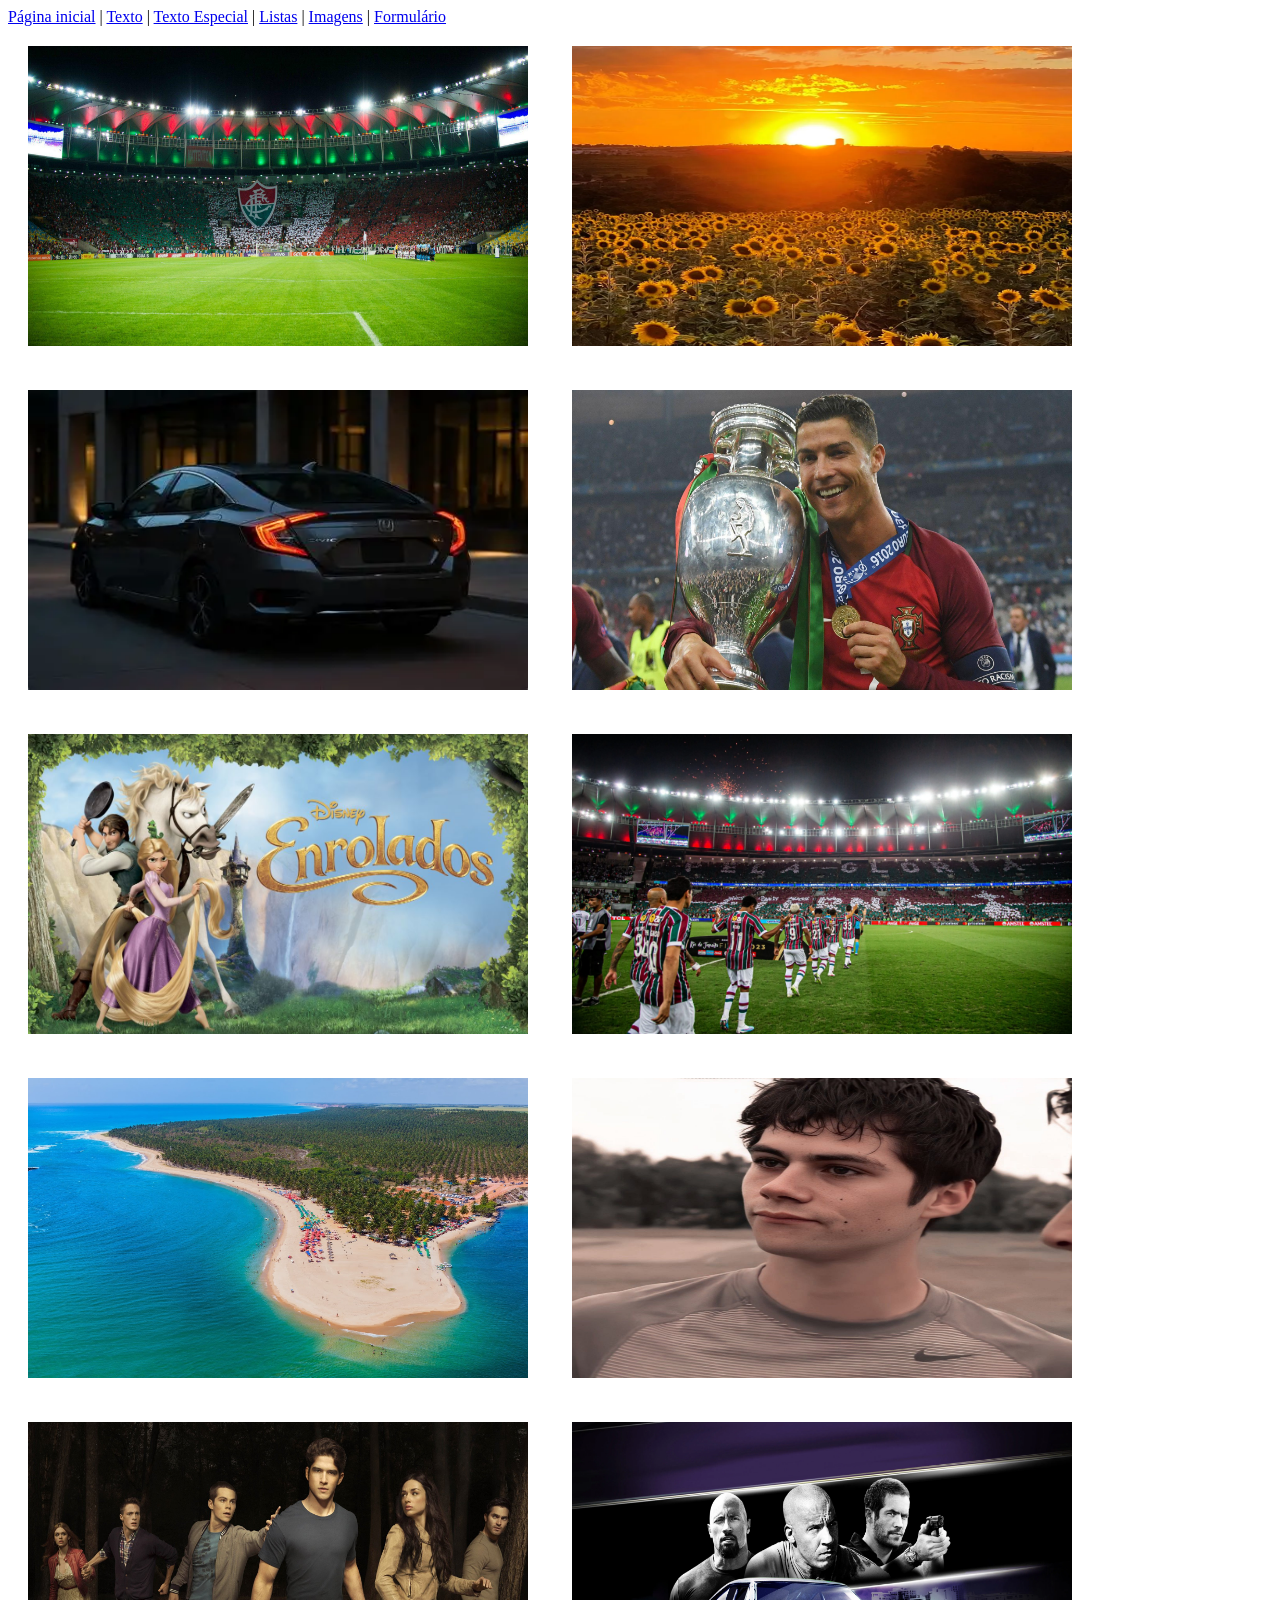
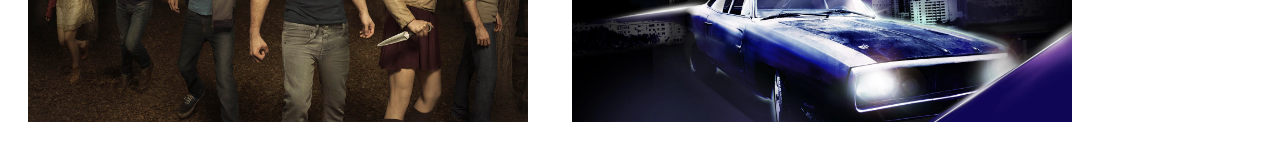
<file: paginas/imagens.html>
<!DOCTYPE html>
<html lang="pt-br">
<head>
    <meta charset="UTF-8">
    <meta name="viewport" content="width=device-width, initial-scale=1.0">
    <title>Projeto WEB HTML/CSS </title>

    <link rel="stylesheet" href="../css/style_img.css">

    <link rel="icon" type="image/svg+xml" href="../imagens/favicon.svg">
</head>
<body>
    <div id="geral">
        <div id="links">
       
        <a href="../index.html">Página inicial</a> | <a href="texto.html">Texto</a> | <a href="outros/texto_especial.html">Texto Especial</a> | <a href="listas.html">Listas</a> | <a href="imagens.html">Imagens</a> | <a href="outros/formulario.html">Formulário</a>
    </div

 div="div-imagens">
    <img src="../imagens/fluminense.png" alt="fluminense" title="Fluminense">
    <img src="../imagens/campo_de_girrasol.png" alt="Campo Girrasol" title="Campo Girrasol">
    <img src="../imagens/civic_g10.png" alt="Civic G10" title="Civic G10">
    <img src="../imagens/cristiano_ronaldo.png" alt="Cristiano Ronaldo" title="Cristiano Ronaldo">
    <img src="../imagens/filme_enrolados.png" alt="Filme enrolados" title="Filme Enrolados">
    <img src="../imagens/maracana_fluminense.png" alt="Maracana" title="Maracanã">
    <img src="../imagens/praia_do_gunga.png" alt="Praia Gunga" title="Praia Gunga">
    <img src="../imagens/stiles.png" alt="Stiles" title="Stiles">
    <img src="../imagens/teen_wolf.png" alt="Teen Wolf" title="Teen Wolf">
    <img src="../imagens/velozes_e_furiosos.png" alt="Velozes e furiosos" title="Velozes e furiosos">

</div>


</body>
</html>
</file>
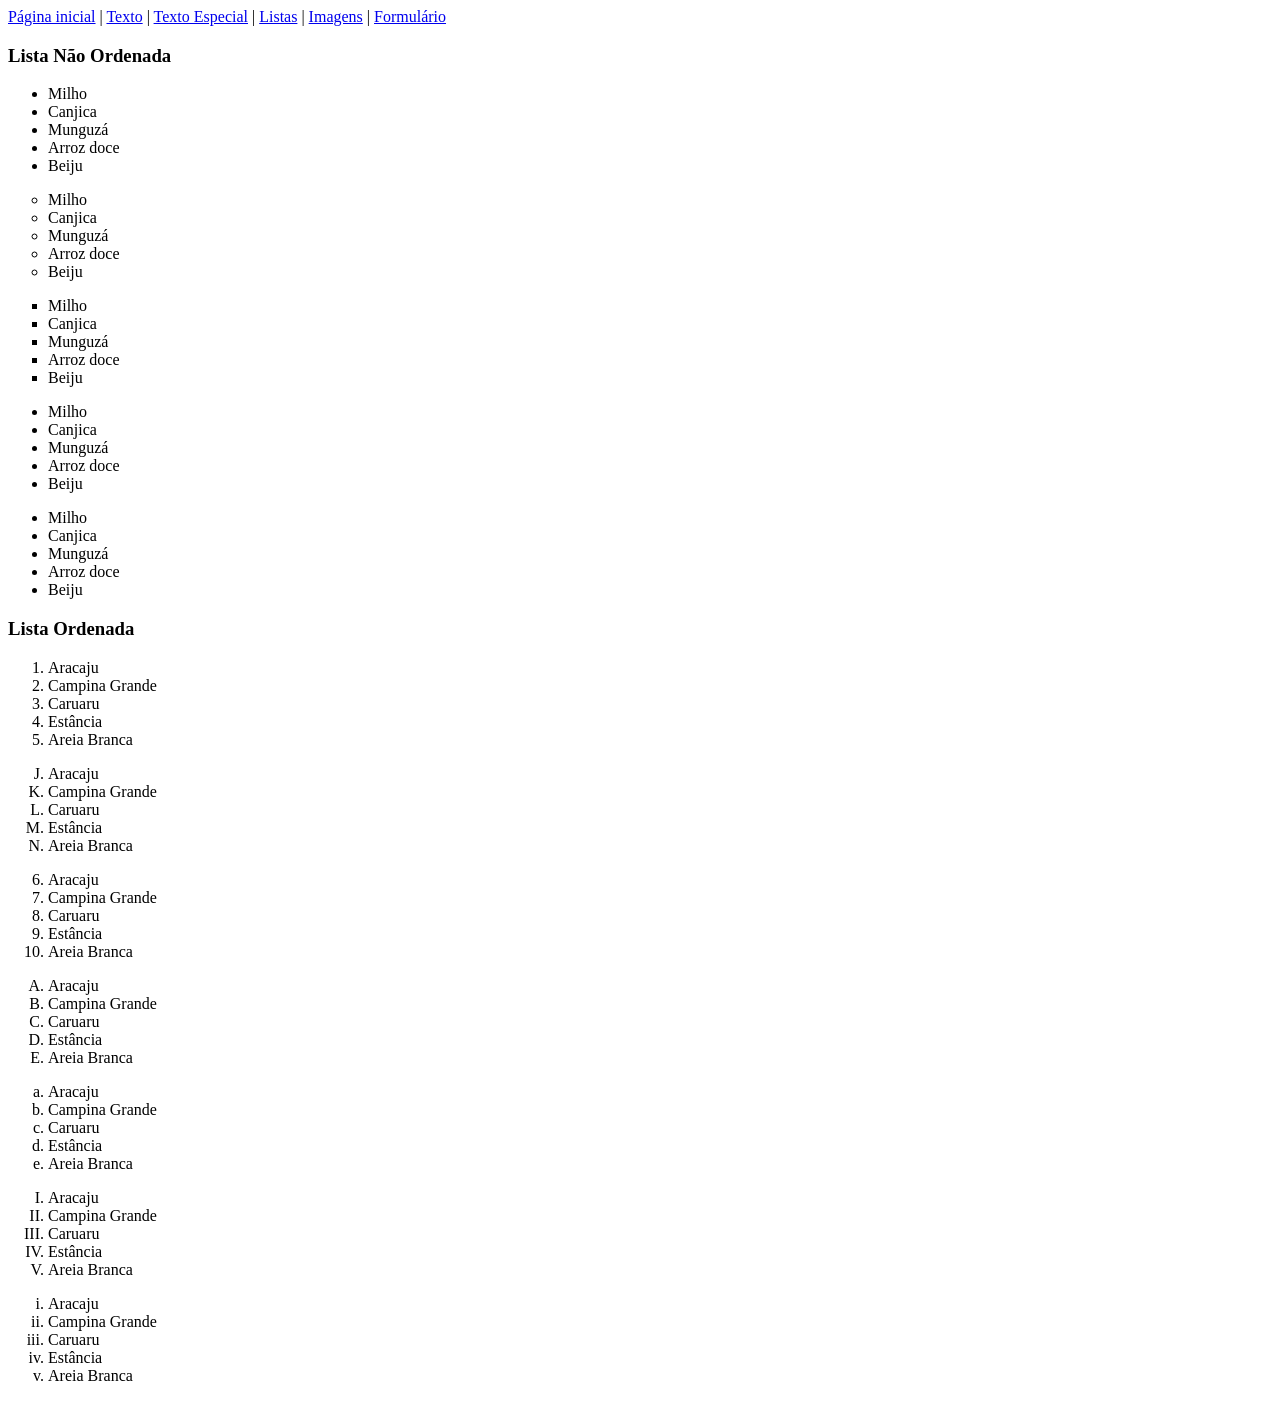
<file: paginas/listas.html>
<!DOCTYPE html>
<html lang="pt-br">
<head>
    <meta charset="UTF-8">
    <meta name="viewport" content="width=device-width, initial-scale=1.0">
    <title>Projeto  WEB HTML/CSS</title>
    <link rel="icon" type="image/svg+xml" href="../imagens/favicon.svg">
</head>
<body>
    <div id="links">
        <a href="../index.html">Página inicial</a> | <a href="texto.html">Texto</a> | <a href="outros/texto_especial.html">Texto Especial</a> | <a href="listas.html">Listas</a> | <a href="imagens.html">Imagens</a> | <a href="outros/formulario.html">Formulário</a>
    </div>

        <div id="div-lista">
            <h3>Lista Não Ordenada</h3>

            <ul>
                <li>Milho</li>
                <li>Canjica</li>
                <li>Munguzá</li>
                <li>Arroz doce</li>
                <li>Beiju</li>

            </ul>

            <ul type="circle"> 
                <li>Milho</li>
                <li>Canjica</li>
                <li>Munguzá</li>
                <li>Arroz doce</li>
                <li>Beiju</li>
                
            </ul>

            <ul type="square">
                <li>Milho</li>
                <li>Canjica</li>
                <li>Munguzá</li>
                <li>Arroz doce</li>
                <li>Beiju</li>
                
            </ul>

            <ul>
                <li>Milho</li>
                <li>Canjica</li>
                <li>Munguzá</li>
                <li>Arroz doce</li>
                <li>Beiju</li>
                
            </ul>

            <ul>
                <li>Milho</li>
                <li>Canjica</li>
                <li>Munguzá</li>
                <li>Arroz doce</li>
                <li>Beiju</li>
                
            </ul>

            <h3>Lista Ordenada</h3>

            <ol>
                <li>Aracaju</li>
                <li>Campina Grande</li>
                <li>Caruaru</li>
                <li>Estância</li>
                <li>Areia Branca</li>
            </ol>

            <ol type="A" start="10">
                <li>Aracaju</li>
                <li>Campina Grande</li>
                <li>Caruaru</li>
                <li>Estância</li>
                <li>Areia Branca</li>
            </ol>

            <ol  start="6">
                <li>Aracaju</li>
                <li>Campina Grande</li>
                <li>Caruaru</li>
                <li>Estância</li>
                <li>Areia Branca</li>
            </ol>

            <ol type="A">
                <li>Aracaju</li>
                <li>Campina Grande</li>
                <li>Caruaru</li>
                <li>Estância</li>
                <li>Areia Branca</li>
            </ol>

            <ol type="a">
                <li>Aracaju</li>
                <li>Campina Grande</li>
                <li>Caruaru</li>
                <li>Estância</li>
                <li>Areia Branca</li>
            </ol>

            <ol type="I">
                <li>Aracaju</li>
                <li>Campina Grande</li>
                <li>Caruaru</li>
                <li>Estância</li>
                <li>Areia Branca</li>
            </ol>

            <ol type="i">
                <li>Aracaju</li>
                <li>Campina Grande</li>
                <li>Caruaru</li>
                <li>Estância</li>
                <li>Areia Branca</li>
            </ol>


        </div>
</body>
</html>
</file>
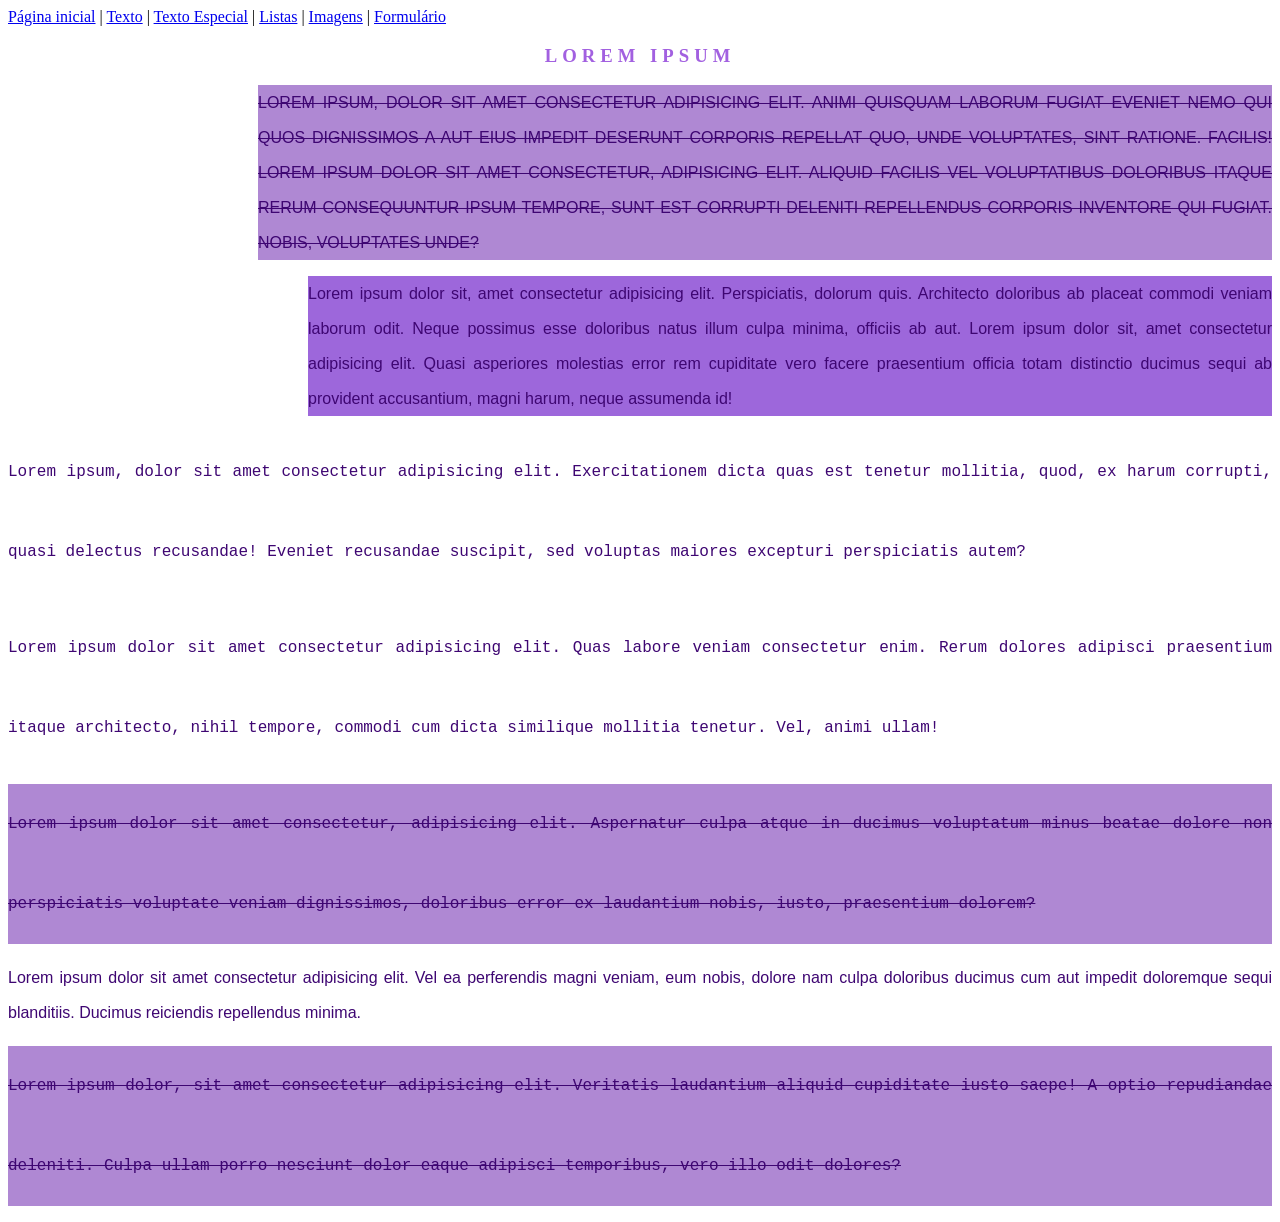
<file: paginas/texto.html>
<!DOCTYPE html>
<html lang="pt-br">

<head>
    <meta charset="UTF-8">
    <meta name="viewport" content="width=device-width, initial-scale=1.0">
    <title>Página web HTML/CSS</title>

    <link rel="stylesheet" href="../css/style_text.css">
    <link rel="icon" type="image/svg+xml" href="../imagens/favicon.svg">
</head>
<body>
 <div id="geral">
        <div id="links">
        <a href="../index.html">Página inicial</a> | <a href="texto.html">Texto</a> | <a href="outros/texto_especial.html">Texto Especial</a> | <a href="listas.html">Listas</a> | <a href="imagens.html">Imagens</a> | <a href="outros/formulario.html">Formulário</a>
 
        <div id="texto">
            <h3 >Lorem ipsum</h3>

           <p id="paragrafo01" class="parag_especial"> Lorem ipsum, dolor sit amet consectetur adipisicing elit. Animi quisquam laborum fugiat eveniet nemo qui
            quos dignissimos a aut eius impedit deserunt corporis repellat quo, unde voluptates, sint ratione. Facilis!
            Lorem ipsum dolor sit amet consectetur, adipisicing elit. Aliquid facilis vel voluptatibus doloribus itaque
            rerum consequuntur ipsum tempore, sunt est corrupti deleniti repellendus corporis inventore qui fugiat.
            Nobis, voluptates unde?  </p>
                <p id="paragrafo02"> Lorem ipsum dolor sit, amet consectetur adipisicing elit. Perspiciatis, dolorum quis. Architecto doloribus
            ab placeat commodi veniam laborum odit. Neque possimus esse doloribus natus illum culpa minima, officiis ab
            aut. Lorem ipsum dolor sit, amet consectetur adipisicing elit. Quasi asperiores molestias error rem cupiditate
            vero facere praesentium officia totam distinctio ducimus sequi ab provident accusantium, magni harum, neque
            assumenda id!</p>
                <p class="paragrafos">Lorem ipsum, dolor sit amet consectetur adipisicing elit. Exercitationem dicta quas est tenetur mollitia,
            quod, ex harum corrupti, quasi delectus recusandae! Eveniet recusandae suscipit, sed voluptas maiores
            excepturi perspiciatis autem?</p>
            <p class="paragrafos">Lorem ipsum dolor sit amet consectetur adipisicing elit. Quas labore veniam consectetur enim. Rerum dolores
            adipisci praesentium itaque architecto, nihil tempore, commodi cum dicta similique mollitia tenetur. Vel,
            animi ullam!</p>
            <p class=" paragrafos parag_especial ">Lorem ipsum dolor sit amet consectetur, adipisicing elit. Aspernatur culpa atque in ducimus voluptatum minus
            beatae dolore non perspiciatis voluptate veniam dignissimos, doloribus error ex laudantium nobis, iusto,
            praesentium dolorem?</p>
           <p class="paragrafo03"> Lorem ipsum dolor sit amet consectetur adipisicing elit. Vel ea perferendis magni veniam, eum nobis, dolore
            nam culpa doloribus ducimus cum aut impedit doloremque sequi blanditiis. Ducimus reiciendis repellendus
            minima.</p>
            <p class=" paragrafos parag_especial">Lorem ipsum dolor, sit amet consectetur adipisicing elit. Veritatis laudantium aliquid cupiditate iusto
            saepe! A optio repudiandae deleniti. Culpa ullam porro nesciunt dolor eaque adipisci temporibus, vero illo
            odit dolores?</p>
        </div>
    </div>

</body>

</html>
</file>
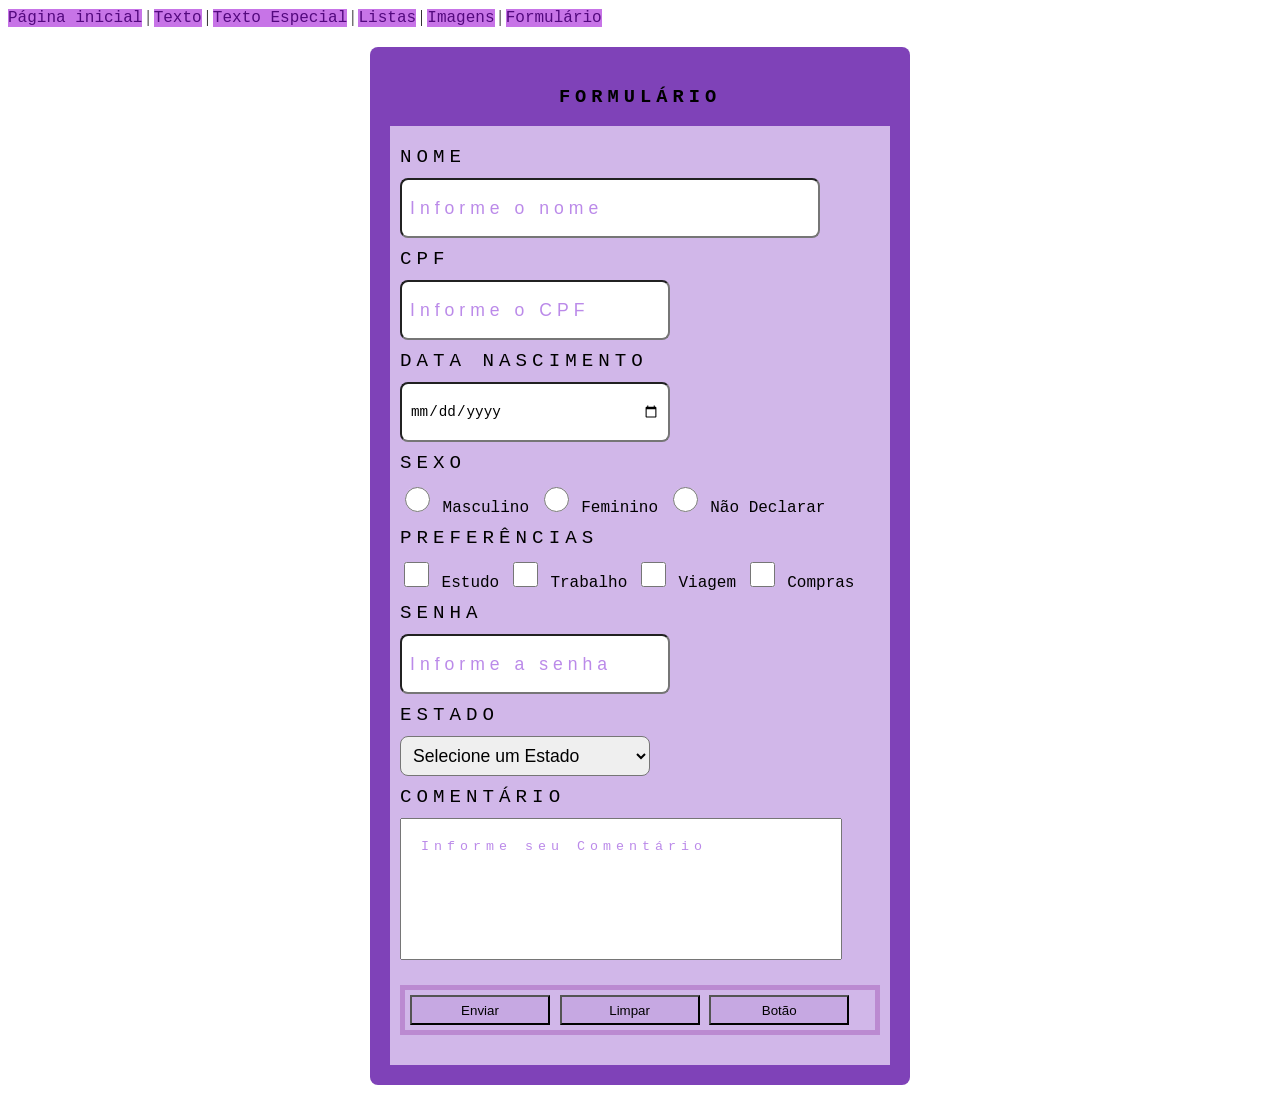
<file: paginas/outros/formulario.html>
<!DOCTYPE html>
<html lang="pt-br">
<head>
    <meta charset="UTF-8">
    <meta name="viewport" content="width=device-width, initial-scale=1.0">
    <title>Projeto WEB HTML</title>

    <link rel="stylesheet" href="/css/style_formulario.css">
    <link rel="icon" type="image/svg+xml" href="../../imagens/favicon.svg">
</head>
<body>
    <div id="geral">
        <div id="links">
        <a href="../../index.html">Página inicial</a> | <a href="../texto.html">Texto</a> | <a href="texto_especial.html">Texto Especial</a> | <a href="../listas.html">Listas</a> | <a href="../imagens.html">Imagens</a> | <a href="formulario.html">Formulário</a>
 


    <div id="div-form">
        <h3>Formulário</h3>

        <form name="form" id="form" method="post">

            <label for="nome">Nome</label>
            <input type="text" name="nome" id="nome" class="input-vlr01" maxlength="30" required placeholder="Informe o nome">

            <label for="cpf">CPF</label>
            <input type="text" name="cpf" id="cpf" class="input-vlr02" maxlength="14" required placeholder="Informe o CPF">

            <label for="datanascimento">Data Nascimento</label>
            <input type="date" name="datanascimento" id="datanascimento" class="input-vlr02" required>

            <label>Sexo</label>
            <input type="radio" name="sexo" id="sexoM" class="input-op" value="M"> Masculino
            <input type="radio" name="sexo" id="sexoF" class="input-op" value="F"> Feminino
            <input type="radio" name="sexo" id="sexoN" class="input-op" value="N"> Não Declarar

            <label>Preferências</label>
            <input type="checkbox" name="estudo" id="estudo" class="input-op" value="estudo"> Estudo
            <input type="checkbox" name="trabalho" id="trabalho" class="input-op" value="trabalho"> Trabalho
            <input type="checkbox" name="viagem" id="viagem" class="input-op" value="viagem"> Viagem
            <input type="checkbox" name="compras" id="compras" class="input-op" value="compras"> Compras

           <label for="senha">Senha</label>
           <input type="password"name="senha" id="senha" class="input-vlr02" maxlength="6" required placeholder="Informe a senha">
           

          <label for="estado">Estado</label>
          <select name="estado" id="estado" class="input-vlr02" required>
            <option>Selecione um Estado</option>
            <option value="Al">Alagoas</option>
            <option value="Ba">Bahia</option>
            <option value="Ce">Ceará</option>
            <option value="Ma">Maranhão</option>
            <option value="Pb">Paraiba</option>
            <option value="Pe">Pernambuco</option>
            <option value="Pi">Piauí</option>
            <option value="RN">Rio Grande do Norte</option>
            <option value="Se">Sergipe</option>
          </select>

          <label for="comentario">Comentário</label>
          <textarea name="comentario" id="comentario" placeholder="Informe seu Comentário" required></textarea>

          <div id="div-btns">
          <button type="submit" id="btn-enviar">Enviar</button>
          <button type="reset" id="btn-limpar">Limpar</button>
          <button id="btn">Botão</button>
        </div>

        </form>

    </div>

</body>
</html>
</file>
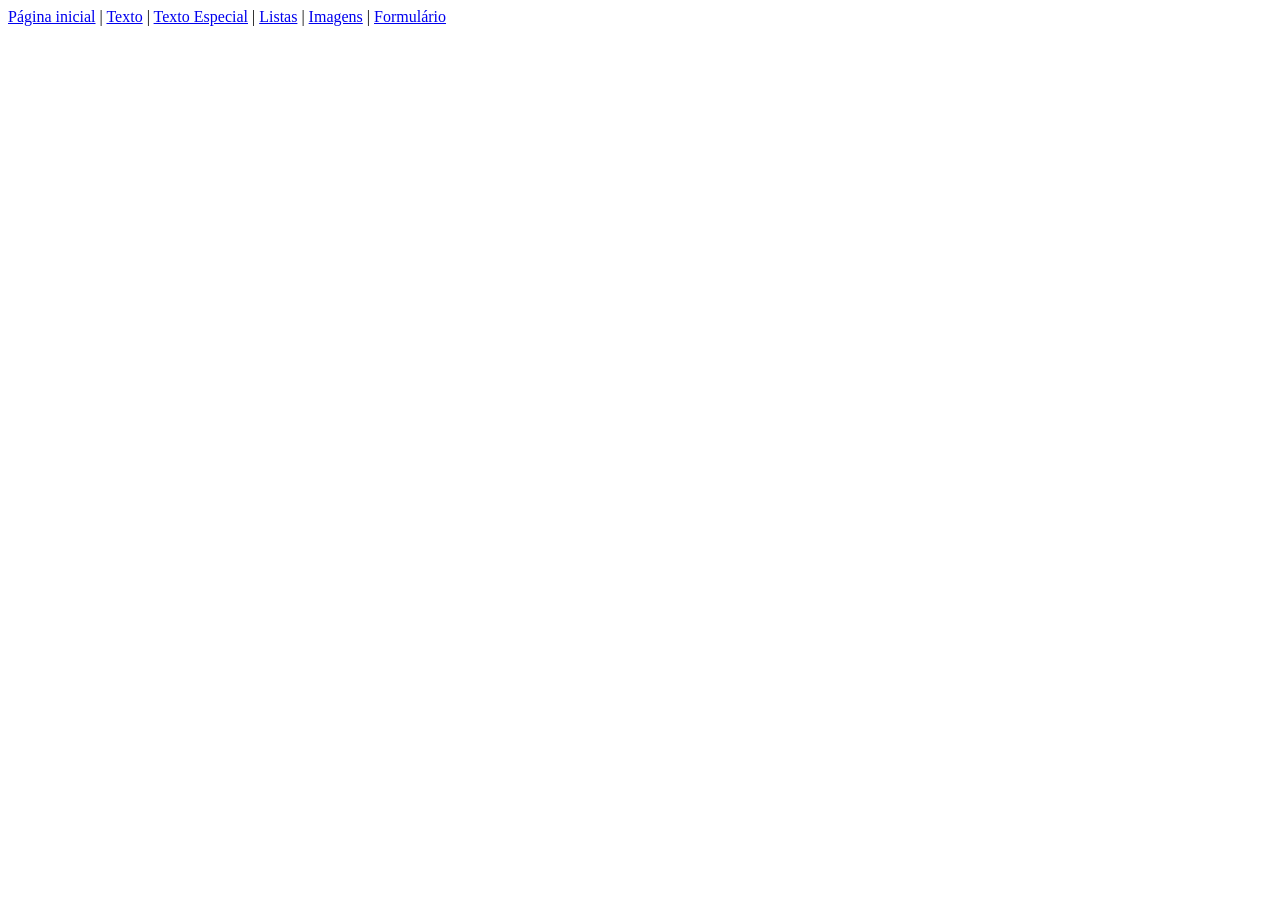
<file: paginas/outros/texto_especial.html>
<!DOCTYPE html>
<html lang="pt-br">
<head>
    <meta charset="UTF-8">
    <meta name="viewport" content="width=device-width, initial-scale=1.0">
    <title>Página Web - HTML/CSS</title>
    <link rel="icon" type="image/svg+xml" href="../../imagens/favicon.svg">
</head>
<body>
    <div id="geral">
        <div id="links">
            <a href="../../index.html">Página inicial</a> | <a href="../texto.html">Texto</a> | <a href="texto_especial.html">Texto Especial</a> | <a href="../listas.html">Listas</a> | <a href="../imagens.html">Imagens</a> | <a href="formulario.html">Formulário</a>
        </div>
    </div>
</body>
</html>
</file>
<file: css/style_img.css>
img{
    width: 500px;
    height: 300px;
    margin: 20px;
}
</file>
<file: css/style_text.css>
/*
seletor {
    propriedade : valor;
    propriedade : valor ;
}
*/

h3{
    text-align: center;
    text-transform: uppercase;
    letter-spacing: 5px;
    color: rgb(162, 96, 224);
}
 
p{
    font-family: Helvetica;
    text-align: justify;
    line-height: 35px;
    color: rgb(62, 6, 114);
}

#paragrafo01{
   margin-left: 250px;
   text-transform: uppercase;
}

#paragrafo02{
    margin-left: 300px;
    background-color: rgb(157, 103, 219);
}

.paragrafos{
    font-family: 'Courier New', Courier, monospace;
    font-size: 2. 3em;
    line-height: 80px;
}

.parag_especial{
    text-decoration: line-through;
    background-color: rgb(175, 136, 211);
}
</file>
<file: css/style_formulario.css>
#div-form{
    width: 500px;
    min-height: 600px;
    margin: 20px auto;
    padding: 20px;
    background-color: rgb(127, 66, 184);
    border-radius: 8px;
    font-family: 'Courier New', Courier, monospace;
}
h3{
    text-align: center;
    text-transform: uppercase;
    letter-spacing: 5px;
}

#form{
    background-color: rgb(209, 183, 233);
    padding: 10px;
}

label{
    display: block;
    margin: 10px 0px;
    text-transform: uppercase;
    letter-spacing: 5px;
    font-size: 1.2em;
}

.input-vlr01{
    width: 400px;
}
 
.input-vlr01, .input-vlr02{
    height: 40px;
    padding: 8px;
    border-radius: 8px;
    font-size: 1.1em;
}

.input-vlr02{
    width: 250px;
}

input[type="radio"], input[type="checkbox"]{
    width: 25px;
    height: 25px;
    cursor: pointer;
}


    
textarea{
    width: 400px;
    height: 100px;
    padding: 20px;
    resize: none;
}

#div-btns{
    border: solid 5px #bb8ad1;
    margin: 20px 0px;
    padding:  5px;
}
button{
    width: 140px;
    height: 30px;
    cursor: pointer;
    background-color: rgb(198, 168, 226);
}

input::placeholder, textarea::placeholder{
color: rgb(187, 138, 233);
letter-spacing: 5px;
}

a:link{
    font-family: 'Courier New';
    text-decoration: none;
    color: #53097e;
    background-color: #c774e7;
}

a:visited, a:active{
    font-family: 'Courier New';
    text-decoration: none;
    color: #53097e;
    background-color: #c774e7;
}

a:hover{
    color:#53097e;
    background-color: #c774e7;
}
</file>
